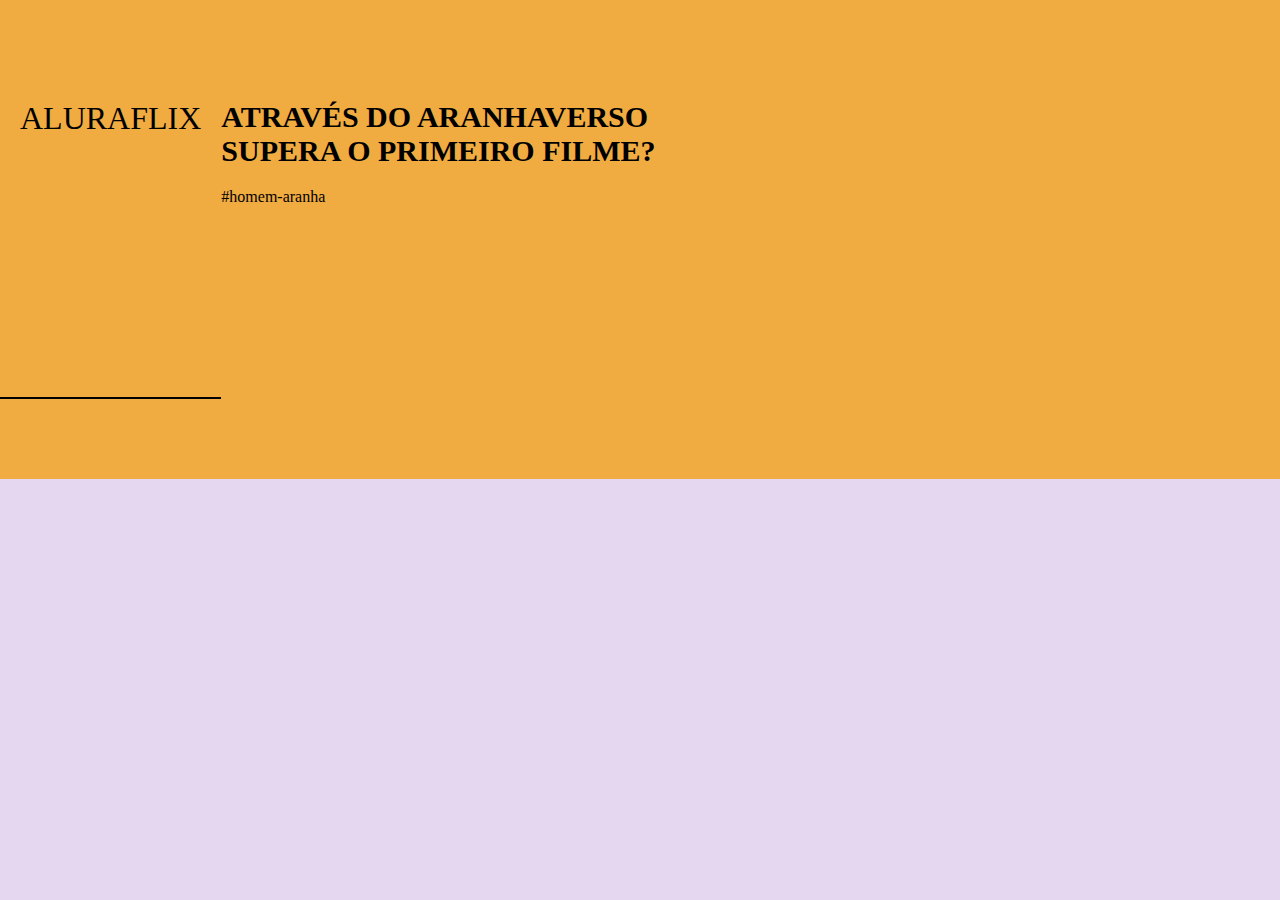
<file: index.html>
<!DOCTYPE html>
<html lang="pt-br">
<head>
    <meta charset="UTF-8">
    <meta name="viewport" content="width=device-width, initial-scale=1.0">
    <title>ALURAFLIX</title>
<link rel="stylesheet" href="style.css">
</head>
<body>
    <section>
        <header> ALURAFLIX </header>
        
        <div  class="chamada-texto"  >
            <h1>ATRAVÉS DO ARANHAVERSO SUPERA O PRIMEIRO FILME?</h1>
            <p>#homem-aranha</p>
        </div>
        
        <div>
            <iframe width="560" height="315" src="https://www.youtube.com/embed/gt_fAE1Eg2Q?si=u0wni_-5F8wUN3uf" title="YouTube video player" frameborder="0" allow="accelerometer; autoplay; clipboard-write; encrypted-media; gyroscope; picture-in-picture; web-share" referrerpolicy="strict-origin-when-cross-origin" allowfullscreen></iframe>
        </div>
    </section>
</body>
</html>
</file>
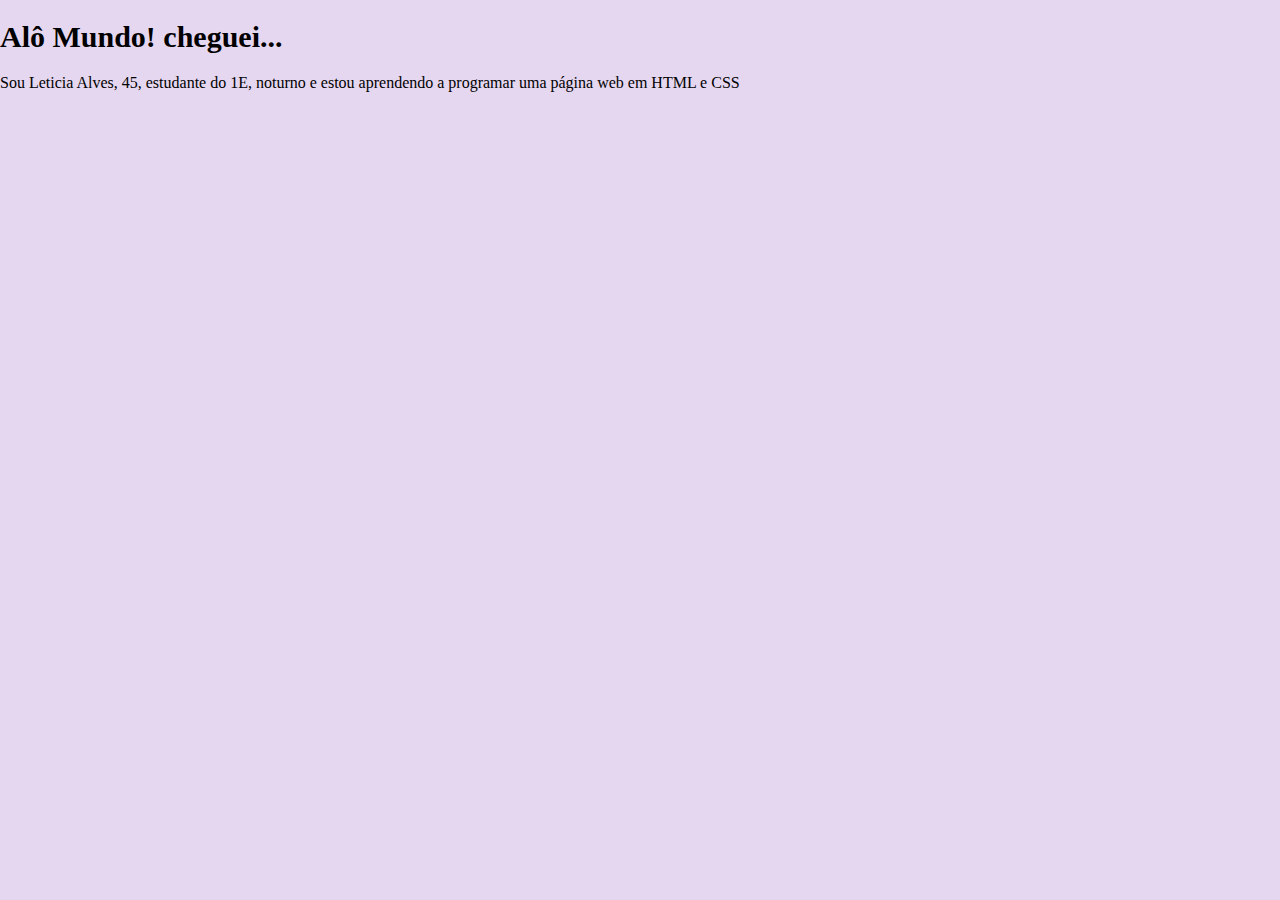
<file: portfolio.html>
<!DOCTYPE html>
<html lang="pt-br">
<head>
    <meta charset="UTF-8">
    <meta name="viewport" content="width=device-width, initial-scale=1.0">
    <title>Primeiro HTML </title>
    <link rel="stylesheet" href="style.css">
</head>
<body>
    <h1> Alô Mundo! cheguei...</h1>

    <p>Sou Leticia Alves, 45, estudante do 1E, noturno e estou aprendendo a programar uma página web em HTML e CSS</p>
    
</body>
</html>
</file>
<file: style.css>
body {
    background-color: rgb(230, 215, 240);
    color: rgb(0, 0, 0);
    margin: 0px;
}

header{
    border-bottom: solid 2px rgb(0, 0, 0);
    padding: 20px;
    font-size: 32px;
    color: rgb(0, 0, 0);
}

section {
background-color: rgb(240 171 65);
padding-bottom: 80px;
padding-top: 80px;
display: flex;
justify-content: center;
}

.chamada-texto {
margin-right: 5%;

}

h1{
    font-size: 30px;
}

p {
    color: black;
    font-size: 16px;
}
</file>
